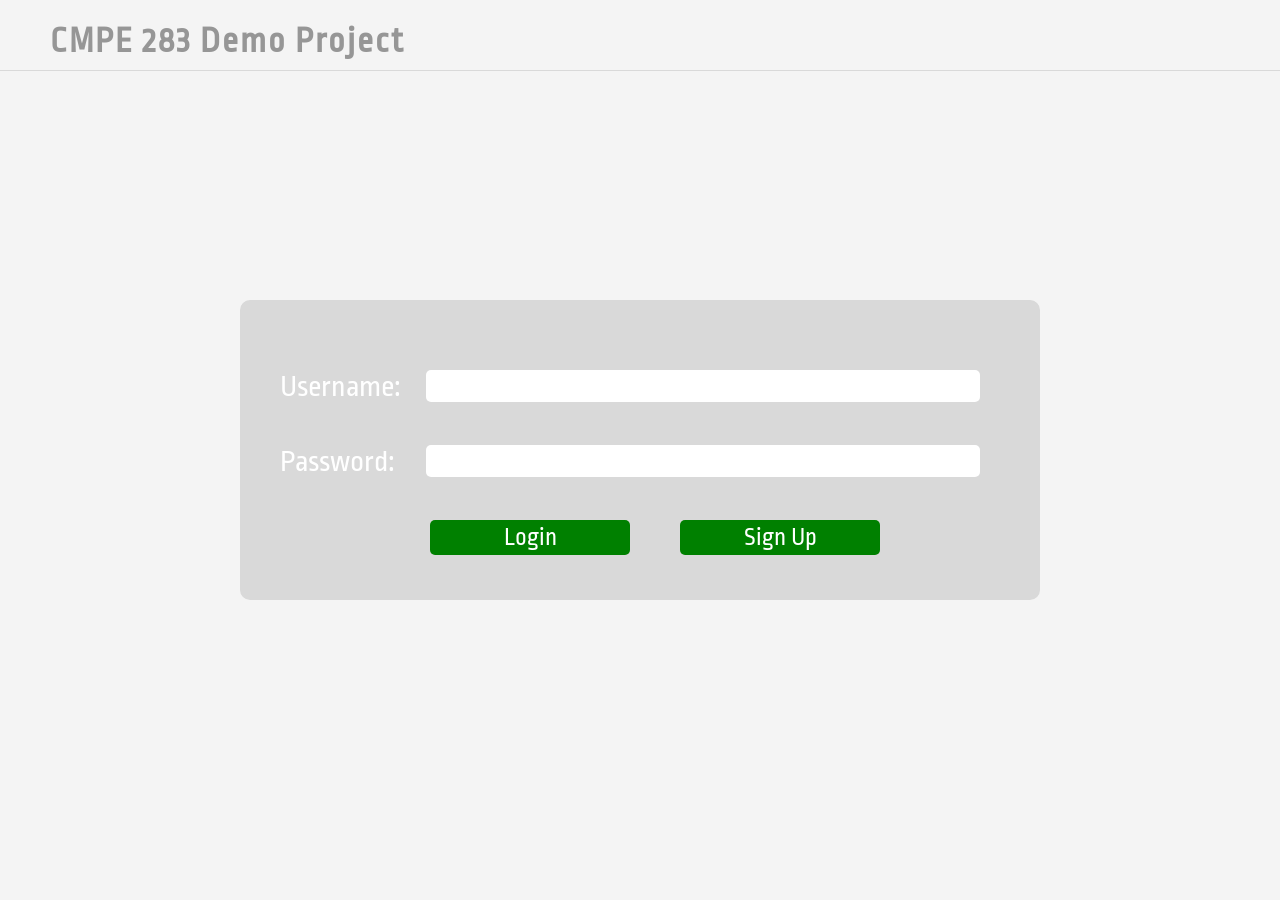
<file: src/main/webapp/index.html>
<!DOCTYPE html>
<html lang="en">
<head>
    <meta charset="UTF-8">
    <title>CMPE 283 Demo Project</title>
    <link href='https://fonts.googleapis.com/css?family=Ropa+Sans' rel='stylesheet' type='text/css'>
    <link rel="stylesheet" type="text/css" href="css/index.css">
</head>
<body>

<!-- Wrap Begin -->
<div class="wrap">
    <div class="topSide">
        <h1>CMPE 283 Demo Project</h1>
    </div>
    <div id="centerBoxPosition">
        <div id="centerBox">
            <div id="content">
                <form>
                    <ul>
                        <li><span>Username:</span><input id="username" name="username" type="text" /></li>
                        <li><span>Password:</span><input id="password" name="password" type="password" /></li>
                        <li><button id="submit" type="submit">Login</button><button id="signUp" type="button" onclick="window.location.href='signUp.html'">Sign Up</button> </li>
                    </ul>
                </form>
            </div>
        </div>
    </div>

    <!--Login Form Begin-->

    <!--Login Form End-->


</div>
    <!-- Wrap End -->
</body>
</html>
</file>
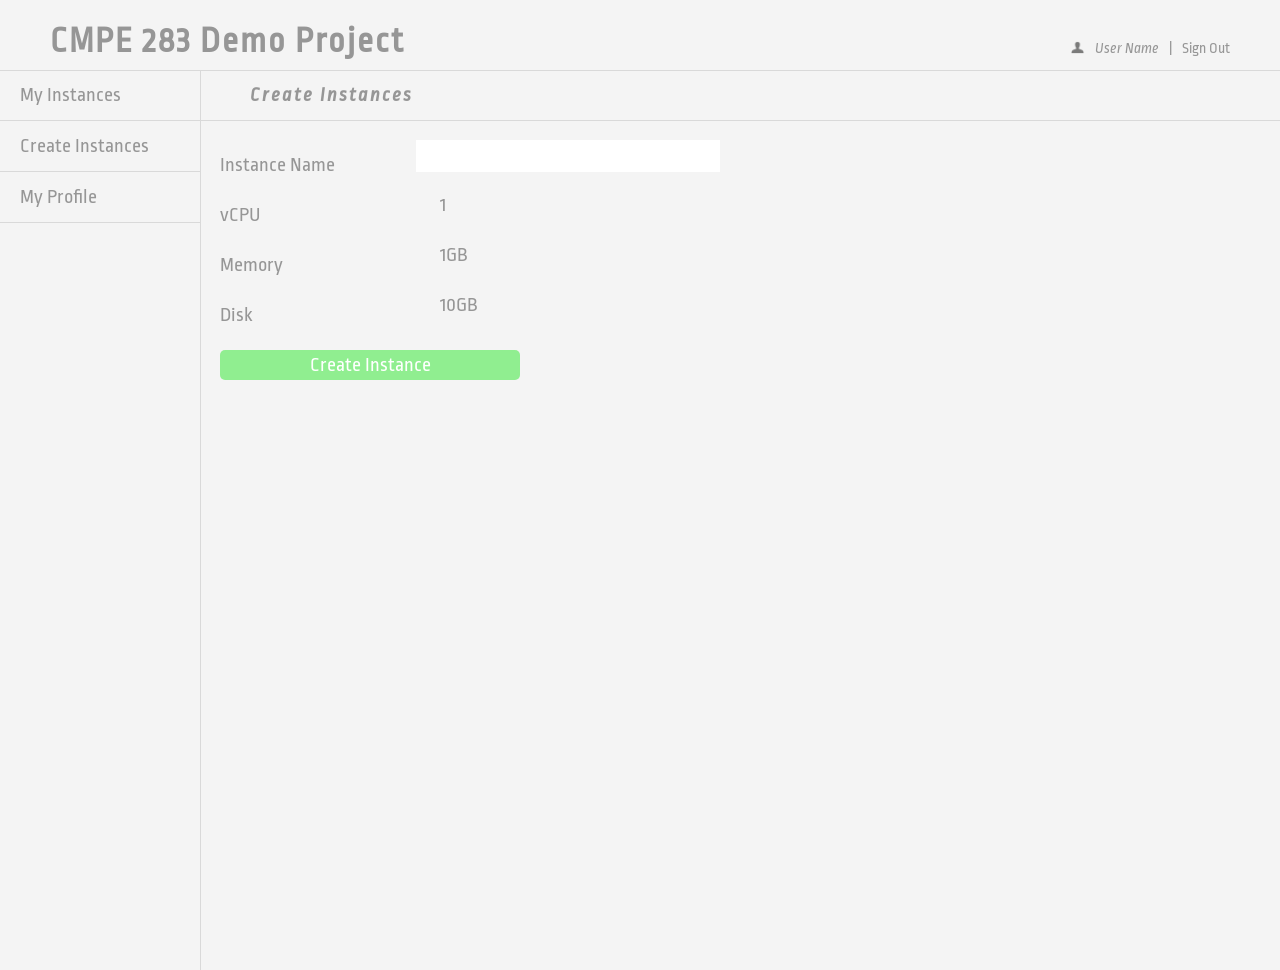
<file: src/main/webapp/create_instances.html>
<!DOCTYPE html>
<html lang="en">
<head>
    <meta charset="UTF-8">
    <title>CMPE 283 Demo Project</title>
    <link href='https://fonts.googleapis.com/css?family=Ropa+Sans' rel='stylesheet' type='text/css'>
    <link rel="stylesheet" type="text/css" href="css/main_dashboard.css">
    <link rel="stylesheet" type="text/css" href="css/create_instances.css">
</head>
<body>
<!-- Wrap Begin -->
<div class="wrap">


    <!-- Top Side Begin -->
    <div class="topSide">
        <h1>CMPE 283 Demo Project</h1>
        <ul>
            <li><img src="img/userIco.png" alt="userIco.png" /></li>
            <li><span id="userNameShow" >User Name</span></li>
            <li> | </li>
            <li id="signOut"><a href="index.html" target="_self">Sign Out</a> </li>
        </ul>
    </div>
    <!-- Top Side End -->



    <!-- Left Side Begin -->
    <div class="leftSide">
        <ul class="leftSideMenu">
            <li><a href="my_instances.html" target="_self">My Instances</a></li>
            <li><a href="create_instances.html" target="_self">Create Instances</a></li>
            <li><a href="my_profile.html" target="_self">My Profile</a></li>

        </ul>
    </div>
    <!-- Left Side End -->



    <!-- Right Side Begin -->
    <div class="rightSide">
        <div class="pageTitlePosition">
            <h2>Create Instances</h2>
            <div class="contentPosition">
                <ul>
                    <li>
                        <form id="createform">
                            <ul>
                                <li><span>Instance Name</span><input id="instanceName" type="text" required/></li>
                                    <li>
                                        <span>vCPU</span>
                                        <select id="vCPU" required>
                                            <option value="1">1</option>
                                            <option value="2">2</option>
                                        </select>
                                    </li>
                                    <li>
                                        <span>Memory</span>
                                        <select id="memory" required>
                                            <option value="1">1GB</option>
                                            <option value="2">2GB</option>
                                        </select>
                                    </li>
                                    <li>
                                        <span>Disk</span>
                                        <select id="disk" required>
                                            <option value="1">10GB</option>
                                            <option value="2">20GB</option>
                                        </select>
                                    </li>
                                    <li><button id="createButton" type="Submit">Create Instance</button></li>
                            </ul>
                        </form>
                    </li>
                </ul>
            </div>
        </div>
    </div>
    <!--Right Side End-->

    <div class="clear"></div>
</div>
<!-- Wrap End -->
</body>
</html>
</file>
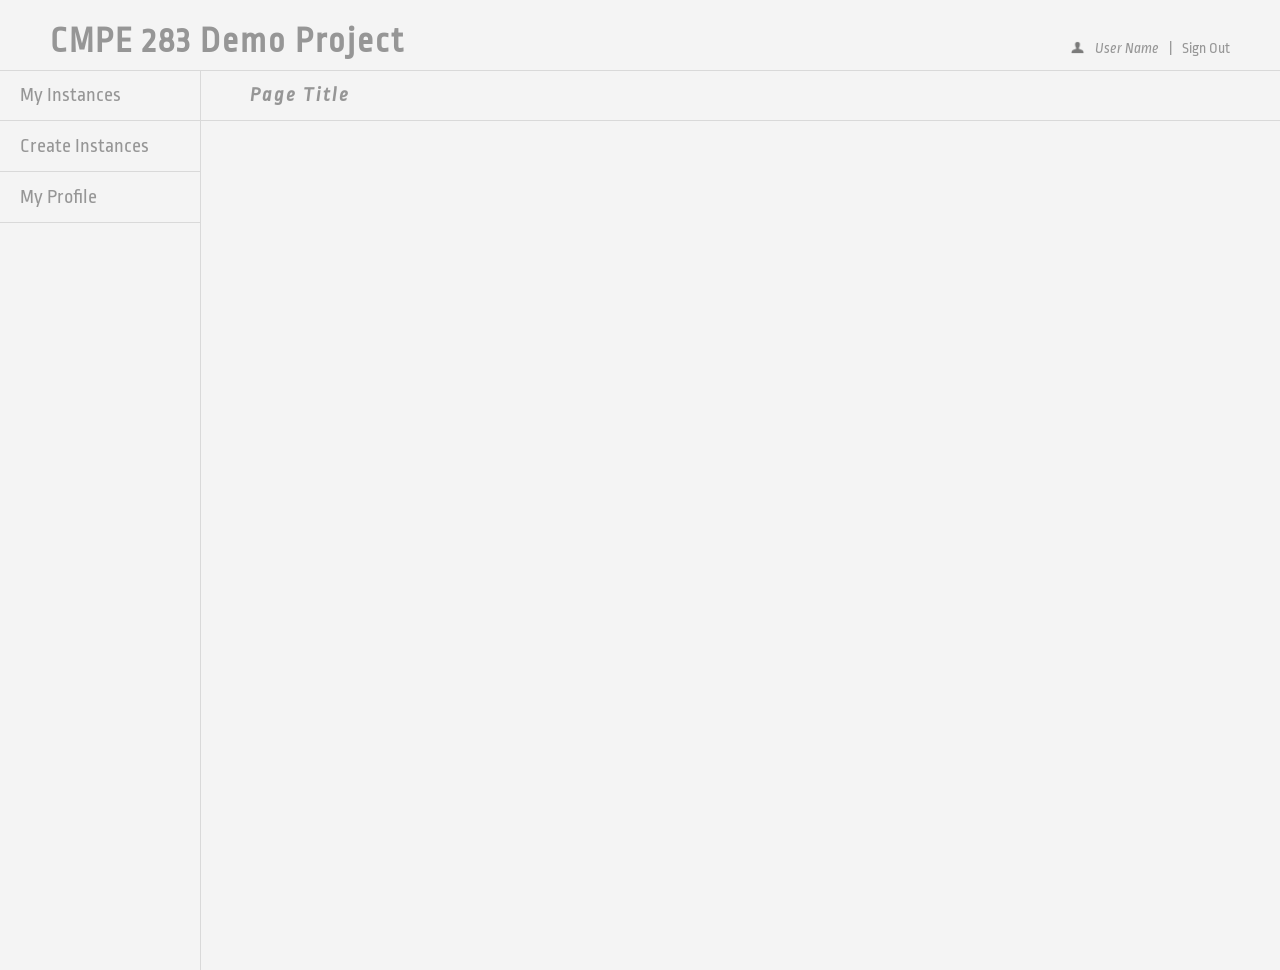
<file: src/main/webapp/main_dashboard_temp.html>
<!DOCTYPE html>
<html lang="en">
<head>
    <meta charset="UTF-8">
    <title>CMPE 283 Demo Project</title>
    <link href='https://fonts.googleapis.com/css?family=Ropa+Sans' rel='stylesheet' type='text/css'>
    <link rel="stylesheet" type="text/css" href="css/main_dashboard.css">
</head>
<body>
<!-- Wrap Begin -->
<div class="wrap">


    <!-- Top Side Begin -->
    <div class="topSide">
        <h1>CMPE 283 Demo Project</h1>
        <ul>
            <li><img src="img/userIco.png" alt="userIco.png" /></li>
            <li><span id="userNameShow" >User Name</span></li>
            <li> | </li>
            <li id="signOut"><a href="index.html" target="_self">Sign Out</a> </li>
        </ul>
    </div>
    <!-- Top Side End -->



    <!-- Left Side Begin -->
    <div class="leftSide">
        <ul class="leftSideMenu">
            <li><a href="my_instances.html" target="_self">My Instances</a></li>
            <li><a href="create_instances.html" target="_self">Create Instances</a></li>
            <li><a href="my_profile.html" target="_self">My Profile</a></li>

        </ul>
    </div>
    <!-- Left Side End -->



    <!-- Right Side Begin -->
    <div class="rightSide">
        <div class="pageTitlePosition">
            <h2>Page Title</h2>
            <div class="contentPosition">

            </div>
        </div>
    </div>
    <!--Right Side End-->

    <div class="clear"></div>
</div>
<!-- Wrap End -->
</body>
</html>
</file>
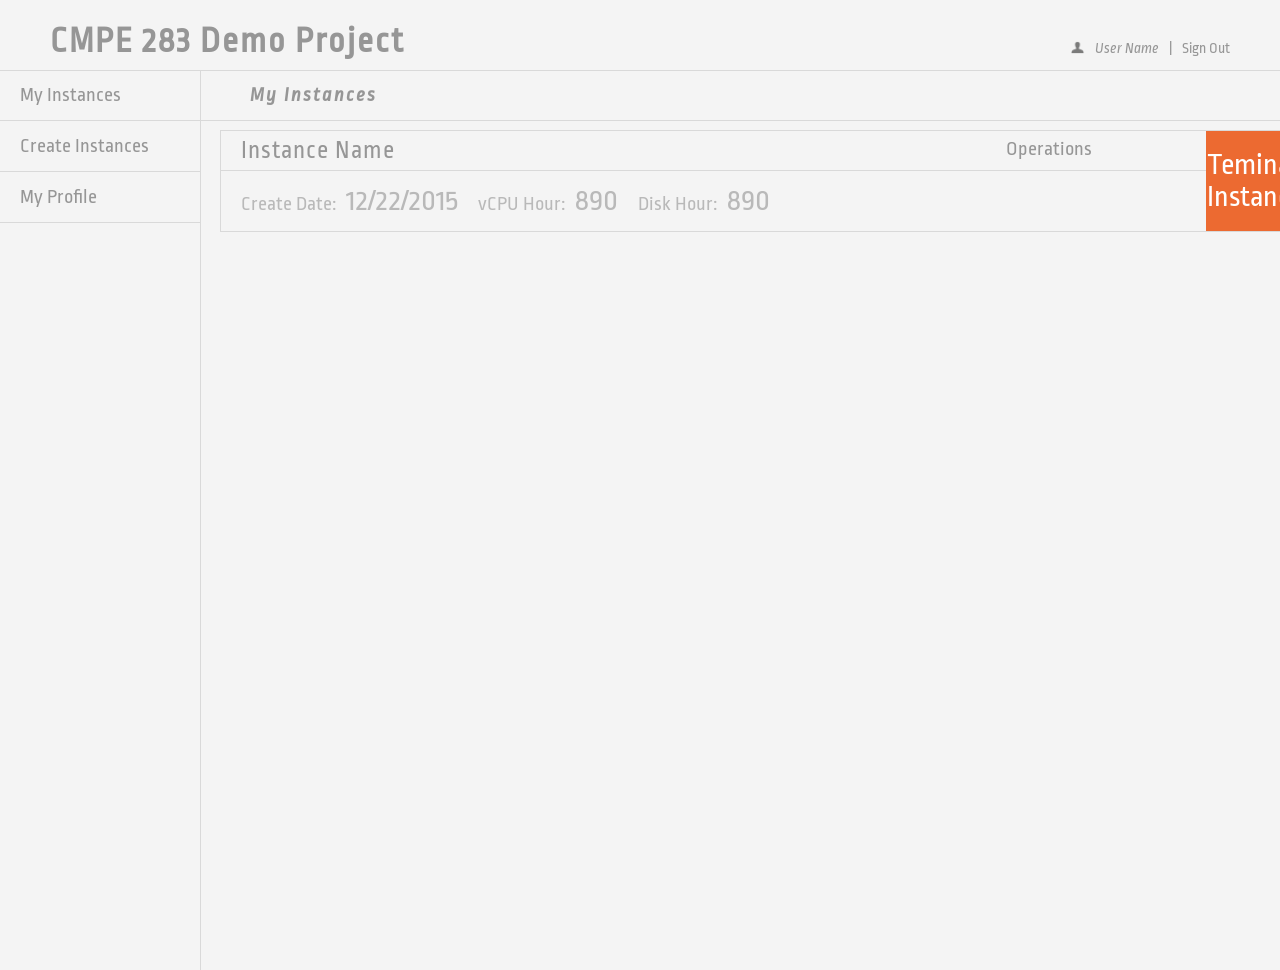
<file: src/main/webapp/my_instances.html>
<!DOCTYPE html>
<html lang="en">
<head>
    <meta charset="UTF-8">
    <title>CMPE 283 Demo Project</title>
    <link href='https://fonts.googleapis.com/css?family=Ropa+Sans' rel='stylesheet' type='text/css'>
    <link rel="stylesheet" type="text/css" href="css/main_dashboard.css">
    <link rel="stylesheet" type="text/css" href="css/list_style.css">
</head>
<body>
<!-- Wrap Begin -->
<div class="wrap">


    <!-- Top Side Begin -->
    <div class="topSide">
        <h1>CMPE 283 Demo Project</h1>
        <ul>
            <li><img src="img/userIco.png" alt="userIco.png" /></li>
            <li><span id="userNameShow" >User Name</span></li>
            <li> | </li>
            <li id="signOut"><a href="index.html" target="_self">Sign Out</a> </li>
        </ul>
    </div>
    <!-- Top Side End -->



    <!-- Left Side Begin -->
    <div class="leftSide">
        <ul class="leftSideMenu">
            <li><a href="my_instances.html" target="_self">My Instances</a></li>
            <li><a href="create_instances.html" target="_self">Create Instances</a></li>
            <li><a href="my_profile.html" target="_self">My Profile</a></li>

        </ul>
    </div>
    <!-- Left Side End -->



    <!-- Right Side Begin -->
    <div class="rightSide">
        <div class="pageTitlePosition">
            <h2>My Instances</h2>
            <div class="contentPosition">
                <!-- My Instances Begin -->
                <ul class="projectClass">
                    <li>
                        <div class="projectListBox">
                            <div class="projectListBoxLeftSide">
                                <div class="projectNameTitle">
                                    <a href="#">Instance Name</a>
                                    <div class="operationPosition">
                                        <select>
                                            <option value="Test">Operations</option>
                                        </select>
                                    </div>
                                </div>
                                <div class="projectStatusInfo">
                                    <ul>
                                        <li><span>Create Date:</span>12/22/2015</li>
                                        <li><span>vCPU Hour:</span>890</li>
                                        <li><span>Disk Hour:</span>890</li>
                                    </ul>
                                </div>
                            </div>
                            <button class="projectListBoxRightSide projectJoinButton" type="button">Teminate Instances</button>
                        </div>
                    </li>

                </ul>
                <!-- My Instances End -->
            </div>
        </div>
    </div>
    <!--Right Side End-->

    <div class="clear"></div>
</div>
<!-- Wrap End -->
</body>
</html>
</file>
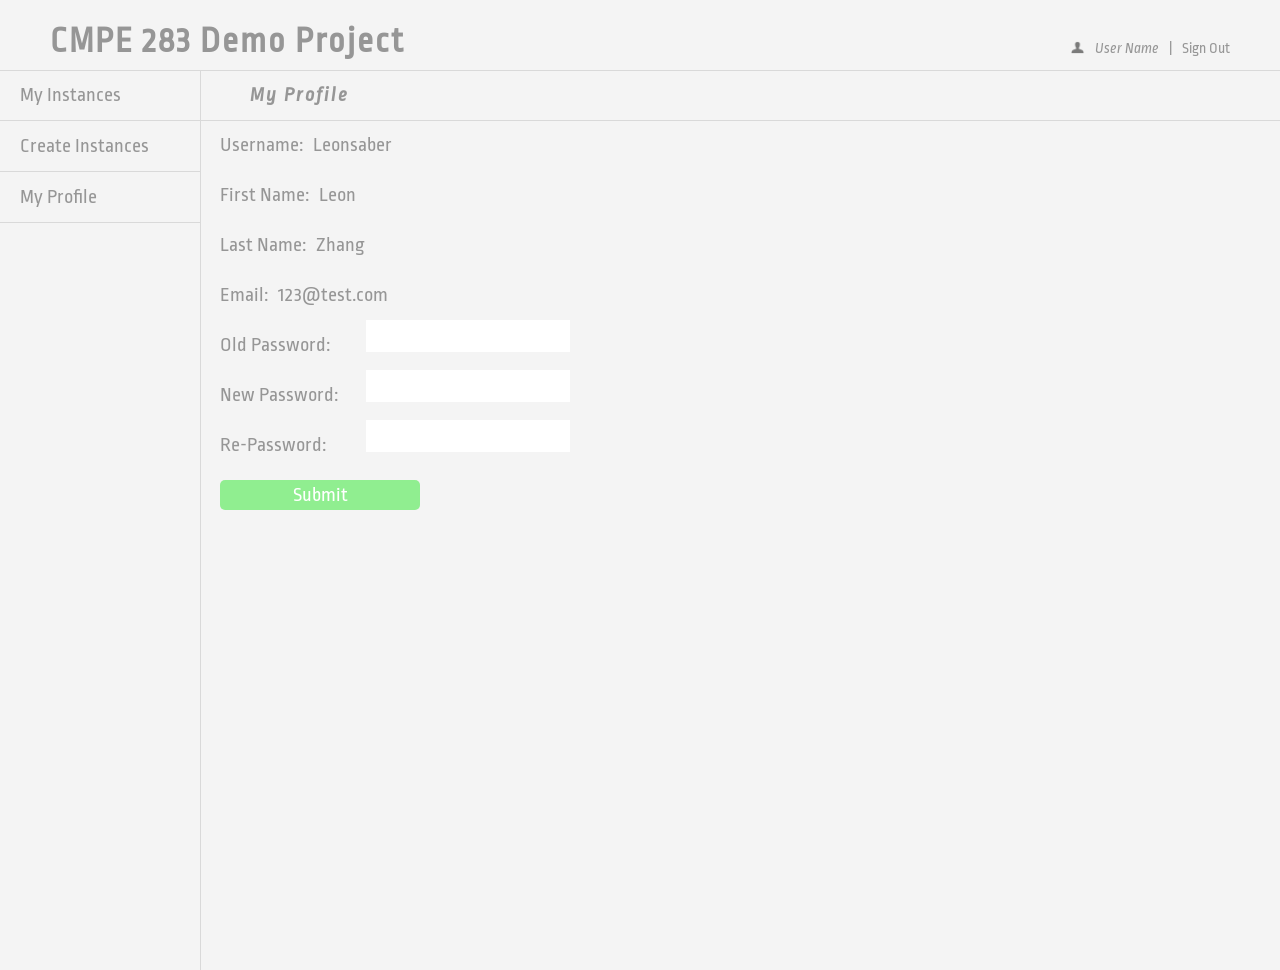
<file: src/main/webapp/my_profile.html>
<!DOCTYPE html>
<html lang="en">
<head>
    <meta charset="UTF-8">
    <title>CMPE 283 Demo Project</title>
    <link href='https://fonts.googleapis.com/css?family=Ropa+Sans' rel='stylesheet' type='text/css'>
    <link rel="stylesheet" type="text/css" href="css/main_dashboard.css">
    <link rel="stylesheet" type="text/css" href="css/my_profile.css">
</head>
<body>
<!-- Wrap Begin -->
<div class="wrap">


    <!-- Top Side Begin -->
    <div class="topSide">
        <h1>CMPE 283 Demo Project</h1>
        <ul>
            <li><img src="img/userIco.png" alt="userIco.png" /></li>
            <li><span id="userNameShow" >User Name</span></li>
            <li> | </li>
            <li id="signOut"><a href="index.html" target="_self">Sign Out</a> </li>
        </ul>
    </div>
    <!-- Top Side End -->



    <!-- Left Side Begin -->
    <div class="leftSide">
        <ul class="leftSideMenu">
            <li><a href="my_instances.html" target="_self">My Instances</a></li>
            <li><a href="create_instances.html" target="_self">Create Instances</a></li>
            <li><a href="my_profile.html" target="_self">My Profile</a></li>

        </ul>
    </div>
    <!-- Left Side End -->



    <!-- Right Side Begin -->
    <div class="rightSide">
        <div class="pageTitlePosition">
            <h2>My Profile</h2>
            <div class="contentPosition">
                <ul>
                    <li><span>Username:</span>Leonsaber</li>
                    <li><span>First Name:</span>Leon</li>
                    <li><span>Last Name:</span>Zhang</li>
                    <li><span>Email:</span>123@test.com</li>
                    <li>
                        <form id="resetpwd">
                            <ul>
                                <li><span>Old Password:</span><input id= "oldpassword" type="password" required/></li>
                                <li><span>New Password:</span><input id= "newpassword" type="password" required/></li>
                                <li><span>Re-Password:</span><input id="repassword" type="password" required/></span></li>
                                <li><button id="resetpwdButton" type="Submit">Submit</button></li>
                            </ul>
                        </form>
                    </li>

                </ul>

            </div>
        </div>
    </div>
    <!--Right Side End-->

    <div class="clear"></div>
</div>
<!-- Wrap End -->
</body>
</html>
</file>
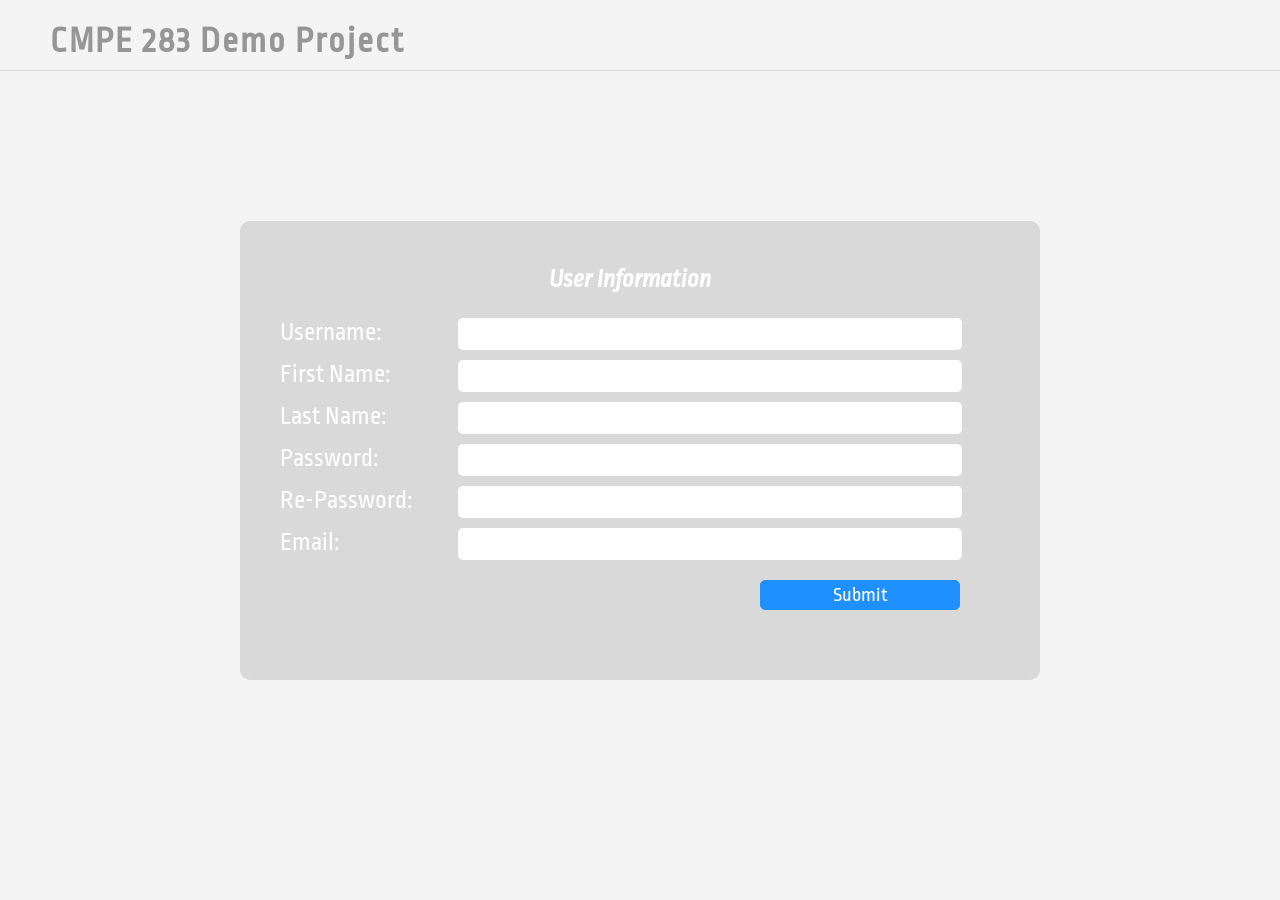
<file: src/main/webapp/signUp.html>
<!DOCTYPE html>
<html lang="en">
<head>
    <meta charset="UTF-8">
    <title></title>
    <link href='https://fonts.googleapis.com/css?family=Ropa+Sans' rel='stylesheet' type='text/css'>
    <link rel="stylesheet" type="text/css" href="css/signUp.css">
</head>
<body>
<div class="wrap">
    <div class="topSide">
        <h1>CMPE 283 Demo Project</h1>
    </div>
    <div id="centerBoxPosition">
        <div id="centerBox">
            <div id="content">

                <!-- User Sign Up Form Begin -->
                <div class="signUpForm">
                    <form>
                        <ul>
                            <li><h3>User Information</h3></li>
                            <li><span>Username:</span><input id= "username" type="text" required/></li>
                            <li><span>First Name:</span><input id= "firstname" type="text" required/></li>
                            <li><span>Last Name:</span><input id="lastname" type="text" required/></li>
                            <li><span>Password:</span><input id= "password" type="password" required/></li>
                            <li><span>Re-Password:</span><input id="repassword" type="password" required/></span></li>
                            <li><span>Email:</span><input id="email" type="email" /></li>
                            <li><button id="submit" type="submit">Submit</button> </li>
                        </ul>
                    </form>
                </div>
                <!-- User Sign Up Form End -->

            </div>
        </div>
    </div>

</div>

</body>
</html>
</file>
<file: src/main/webapp/css/index.css>
/* Index Style CSS Document */
/* Basic Style */

html, body, #centerBoxPosition
{
    display:block;
    margin: 0;
    padding: 0;
    height:100%;
    width:100%;
    overflow: hidden;
    font-family: 'Ropa Sans', sans-serif;
    background-color: #f4f4f4
}
ol,ul{
    list-style:none;
}
a{
    text-decoration-line: none;
}
.class{
    both: clear;
}
.wrap {
    margin: auto;
    width: 100%;
    height: 100%;
}
/* Top Side Begin */
.topSide{
    position: fixed;
    top:0;
    height: 70px;
    width: 100%;
    border-width: 0px 0px 1px 0px;
    border-style: solid;
    border-color: #d9d9d9;
    overflow: hidden;
    z-index: 999;
}
h1{
    margin-left: 50px;
    letter-spacing: 2px;
    font-size: 35px;
    color: #969696;
}
/* Top Side End */

/* Center Box Position Begin */
#centerBoxPosition
{
    display: table;
}

#centerBox
{
    display: table-cell;
    margin: 0;
    padding: 0;
    text-align: center;
    vertical-align: middle;
}
#content
{
    margin: auto;
    width: 800px;
    height: 300px;
    background-color:#d9d9d9;
    border-radius: 10px;
}
/* Center Box Position End */

/* Login Form Begin */
form{
    padding-top:30px;

}
li{
    margin-top:40px;
    height:35px;
    width:700px;
}
span{
    float:left;
    font-size:30px;
    color: white;
    line-height: 35px;
}
input{
    float: right;
    height:30px;
    width:550px;
    font-family: 'Ropa Sans', sans-serif;
    font-size: 25px;
    letter-spacing: 5px;
    color: #969696;
    border-style: none;
    border-radius: 5px;
}
button{
    height:35px;
    width:200px;
    font-family: 'Ropa Sans', sans-serif;
    font-size: 25px;
    color: white;;
    border-style: none;
    border-radius: 5px;
}
#submit{
    margin-left:150px;
    float:left;
    background-color:green;
}
#signUp{
    float:right;
    margin-right:100px;
    background-color: green;
}
/* Login Form End */

/* Animation*/
button:hover{
    opacity: 0.7;
}
</file>
<file: src/main/webapp/css/main_dashboard.css>
@charset "utf-8";
/* Index Style CSS Document */
/* Basic Style */
html, body
{
    margin: 0;
    padding: 0;
    height:100%;
    width:100%;
    min-width: 1260px;
    font-family: 'Ropa Sans', sans-serif;
    background-color: #f4f4f4;
    overflow-x: hidden;
}
ol,ul{
    list-style:none;
}
a{
    color: inherit;
    text-decoration: none;
}
.class{
    both: clear;
}
.wrap {
    margin: auto;
    width: 100%;
    height: 100%;
}
/* Top Side Begin */
.topSide{
    position: fixed;
    top:0;
    height: 70px;
    width: 100%;
    border-width: 0px 0px 1px 0px;
    border-style: solid;
    border-color: #d9d9d9;
    background-color:  #f4f4f4;
    overflow: hidden;
    z-index: 999;
}
h1{
    margin-left: 50px;
    float:left;
    letter-spacing: 2px;
    font-size: 35px;
    color: #969696;
}
.topSide img{
    height:15px;
    width: 15px;
    opacity: 0.5;
}
.topSide ul{
    margin-top: 40px;
    margin-right: 50px;
    float: right;
}
.topSide li{
    margin-left: 10px;
    float:left;
    color: #969696;
    font-size: 15px;
}
#userNameShow{
    font-style: italic;
}
/* Top Side End */
/* Position Set Begin */
.leftSide{
    position: fixed;
    top: 70px;
    left: 0;
    height: 100%;
    width: 200px;
    border-width: 0px 1px 0px 0px;
    border-style: solid;
    border-color: #d9d9d9;

}
.rightSide{
    position: absolute;
    float: left;
    margin-top: 70px;
    margin-right: 0;
    margin-left: 200px;
    height:100%;
    width: 100%;
}
/* Position Set End */
/* Left Side Menu Begin */
ul{
    padding:0;
    margin:0;
}
.leftSideMenu li{
    padding-left: 20px;
    width: 180px;
    height: 50px;
    border-width: 0px 0px 1px 0px;
    border-style: solid;
    border-color: #d9d9d9;
    color: #969696;
    line-height: 50px;
    font-size:20px;
    cursor: pointer;
}
/* Left Side Menu End */
/* Right Side Begin */
.pageTitlePosition{
    height: 50px;
    width: 100%;
    border-width: 0px 0px 1px 0px;
    border-style: solid;
    border-color: #d9d9d9;
    line-height: 50px;
}
h2{
    margin:0 0 0 50px;
    padding:0;
    font-size: 20px;
    font-style: italic;
    letter-spacing: 2px;
    color: #969696;
}
.contentPosition{
    position: relative;
    margin-left: 20px;
    height:auto;
    width: 90%;
}
/* Right Side End */
/*Animation*/
.leftSideMenu li:hover{
    color: white;
    background-color:  #d9d9d9;
}
</file>
<file: src/main/webapp/css/create_instances.css>
.contentPosition{
    padding-bottom: 50px;
}
input[type=number]::-webkit-outer-spin-button,
input[type=number]::-webkit-inner-spin-button {
    -webkit-appearance: none;
    margin: 0;
}

input[type=number] {
    -moz-appearance:textfield;
}
.contentPosition ul{
    margin-top:20px;
    color: #969696;
    font-size:20px;
}
.contentPosition span{
    margin-right:10px;
}

select{
    float:right;
    width: 300px;
    height: 30px;
    -webkit-appearance: none;
    -moz-appearance: none;
    appearance: none;
    padding: 2px 2px 2px 20px;
    border: none;
    background: transparent url("http://cdn1.iconfinder.com/data/icons/cc_mono_icon_set/blacks/16x16/br_down.png") no-repeat left center;
    font-family: 'Ropa Sans', sans-serif;
    font-size: 20px;
    color: #969696;
}
input{
    float:right;
    width: 300px;
    height: 30px;
    border-style: none;
    font-family: 'Ropa Sans', sans-serif;
    font-size: 20px;
}

#createButton{
    height: 30px;
    width:300px;
    color: white;
    font-family: 'Ropa Sans', sans-serif;
    font-size:20px;
    background-color: lightgreen;
    line-height: 20px;
    text-align: center;
    border: none;
    border-radius: 5px;
    cursor:pointer;
}
#createform{
    width: 500px;
}

/*Animation*/
button:hover{
    opacity: 0.7;
}
</file>
<file: src/main/webapp/css/list_style.css>
.projectListBox{
    position: relative;
    margin-top: 10px;
    height: 100px;
    width: 95%;
    border-width: 1px;
    border-style: solid;
    border-color: #d9d9d9;
}

/* Project List Left Side Begin */
.projectListBoxLeftSide{
    position: relative;
    float:left;
    height: 100px;
    width: 90%;
}
.projectNameTitle{
    position: relative;
    height: 39px;
    width: 100%;
    line-height: 39px;
    border-width: 0px 0px 1px 0px;
    border-style: solid;
    border-color: #d9d9d9;
    overflow: hidden;
}
.projectNameTitle a{
    margin-left: 20px;
    font-size: 25px;
    color: #969696;
    letter-spacing: 1px;
}
.operationPosition {
    margin-right:20px;
    float:right;
    color: #b9b9b9;
}
.operationPosition select{
    height:30px;
    width:200px;
    font-size: 20px;
    color: #969696;
    -webkit-appearance: none;
    -moz-appearance: none;
    appearance: none;
    padding: 2px 2px 2px 20px;
    border: none;
    background: transparent url("http://cdn1.iconfinder.com/data/icons/cc_mono_icon_set/blacks/16x16/br_down.png") no-repeat left center;
    font-family: 'Ropa Sans', sans-serif;
}
.projectStatusInfo{
    position: relative;
    height: 60px;
    width: 100%;
    color: #b9b9b9;
    line-height: 60px;
    overflow: hidden;
}
.projectStatusInfo ul{
}
.projectStatusInfo ul li{
    margin-left: 20px;
    float:left;
    font-size: 30px;

}
.projectStatusInfo ul li span{
    margin-right: 10px;
    font-size: 20px;
}
/* Project List Left Side End */


/* Project List Right Side Begin */

.projectListBoxRightSide{
    position: relative;
    float:left;
    height: 100px;
    width: 10%;
}

.projectJoinButton{
    margin: 0;
    padding: 0;
    background-color: #ec6a31;
    font-family: 'Ropa Sans', sans-serif;
    font-size: 30px;
    color: white;
    border-style: none;
    border-width: 0px;
    cursor: pointer;
}
/* Project List Right Side Ends */
/*Animation*/
.projectJoinButton:hover{
    opacity: 0.7;
}
</file>
<file: src/main/webapp/css/my_profile.css>
.contentPosition{
    padding-bottom: 50px;
}
input[type=number]::-webkit-outer-spin-button,
input[type=number]::-webkit-inner-spin-button {
    -webkit-appearance: none;
    margin: 0;
}

input[type=number] {
    -moz-appearance:textfield;
}
.contentPosition ul{
    color: #969696;
    font-size:20px;
}
.contentPosition span{
    margin-right:10px;
}

#resetpwdShow{

    height: 30px;
    width:200px;
    color: white;
    font-family: 'Ropa Sans', sans-serif;
    font-size:20px;
    background-color: dodgerblue;
    line-height: 20px;
    text-align: center;
    border: solid 1px;
    border-color: dodgerblue;
    border-radius: 5px;
    cursor:pointer;
}
#resetpwd{
    width:350px;
}
select{
    float:right;
    width: 300px;
    height: 30px;
    border-style: solid;
    border-width: 1px;
    font-family: 'Ropa Sans', sans-serif;
    font-size: 20px;
    color: #969696;
}
input{
    float:right;
    width: 200px;
    height: 30px;
    border-style: none;
    font-family: 'Ropa Sans', sans-serif;
    font-size: 20px;
}

#resetpwdButton{
    height: 30px;
    width:200px;
    color: white;
    font-family: 'Ropa Sans', sans-serif;
    font-size:20px;
    background-color: lightgreen;
    line-height: 20px;
    text-align: center;
    border: none;
    border-radius: 5px;
    cursor:pointer;
}
/*Animation*/
button:hover{
    opacity: 0.7;
}
</file>
<file: src/main/webapp/css/signUp.css>
@charset "utf-8";
/* Sign Up Style CSS Document */
/* Basic Style */

html, body, #centerBoxPosition
{
    display:block;
    margin: 0;
    padding: 0;
    height:100%;
    width:100%;
    overflow: hidden;
    font-family: 'Ropa Sans', sans-serif;
    background-color: #f4f4f4
}
ol,ul{
    list-style:none;
}
a{
    text-decoration-line: none;
}
.class{
    both: clear;
}
.wrap {
    margin: auto;
    width: 100%;
    height: 100%;
    overflow: scroll;
}
/* Top Side Begin */
.topSide{
    position: fixed;
    top:0;
    height: 70px;
    width: 100%;
    background-color: #f4f4f4;
    border-width: 0px 0px 1px 0px;
    border-style: solid;
    border-color: #d9d9d9;
    overflow: hidden;
    z-index: 999;
}
h1{
    margin-left: 50px;
    letter-spacing: 2px;
    font-size: 35px;
    color: #969696;
}
/* Top Side End */

/* Center Box Position Begin */
#centerBoxPosition
{
    display: table;
}

#centerBox
{
    display: table-cell;
    margin: 0;
    padding: 0;
    text-align: center;
    vertical-align: middle;
}
#content
{
    padding-top:20px;
    padding-bottom:20px;
    margin-left: auto;
    margin-right: auto;
    width: 800px;
    height: auto;
    background-color:#d9d9d9;
    border-style: none;
    border-radius: 10px;
}
/* Center Box Position End */

/* Sign Up Form Begin */
.signUpForm, .resetpwdForm{
    margin-bottom: 100px;
    color: #969696;
}
h3{
    font-style: italic;
    font-size: 25px;
}
li{
    margin-top: 10px;
    width: 700px;
    color: white;
}
span{
    float: left;
    height: 30px;
    width: 150px;
    font-size: 25px;
    line-height: 30px;
    text-align: left;
    color: white;
}
select{
    margin-left: 10px;
    width: 500px;
    height: 30px;
    -webkit-appearance: none;
    -moz-appearance: none;
    appearance: none;
    padding: 2px 2px 2px 20px;
    border: none;
    background: transparent url("http://cdn1.iconfinder.com/data/icons/cc_mono_icon_set/blacks/16x16/br_down.png") no-repeat left center;
    font-family: 'Ropa Sans', sans-serif;
    font-size: 20px;
    color: #969696;
}

input{
    margin-left: 10px;
    width: 500px;
    height: 30px;
    font-family: 'Ropa Sans', sans-serif;
    font-size: 25px;
    letter-spacing: 5px;
    color: #969696;
    border-style: none;
    border-radius: 5px;
}
input[type=number]::-webkit-outer-spin-button,
input[type=number]::-webkit-inner-spin-button {
    -webkit-appearance: none;
    margin: 0;
}

input[type=number] {
    -moz-appearance:textfield;
}
button{
    margin-top:10px;
    margin-right:20px;
    float:right;
    height: 30px;
    width:200px;
    color: white;
    font-family: 'Ropa Sans', sans-serif;
    font-size:20px;
    background-color: dodgerblue;
    line-height: 20px;
    text-align: center;
    border: solid 1px;
    border-color: dodgerblue;
    border-radius: 5px;
    cursor:pointer;
}
/* Sgin up form End */

/*Animation*/
button:hover{
    opacity: 0.7;
}
</file>
